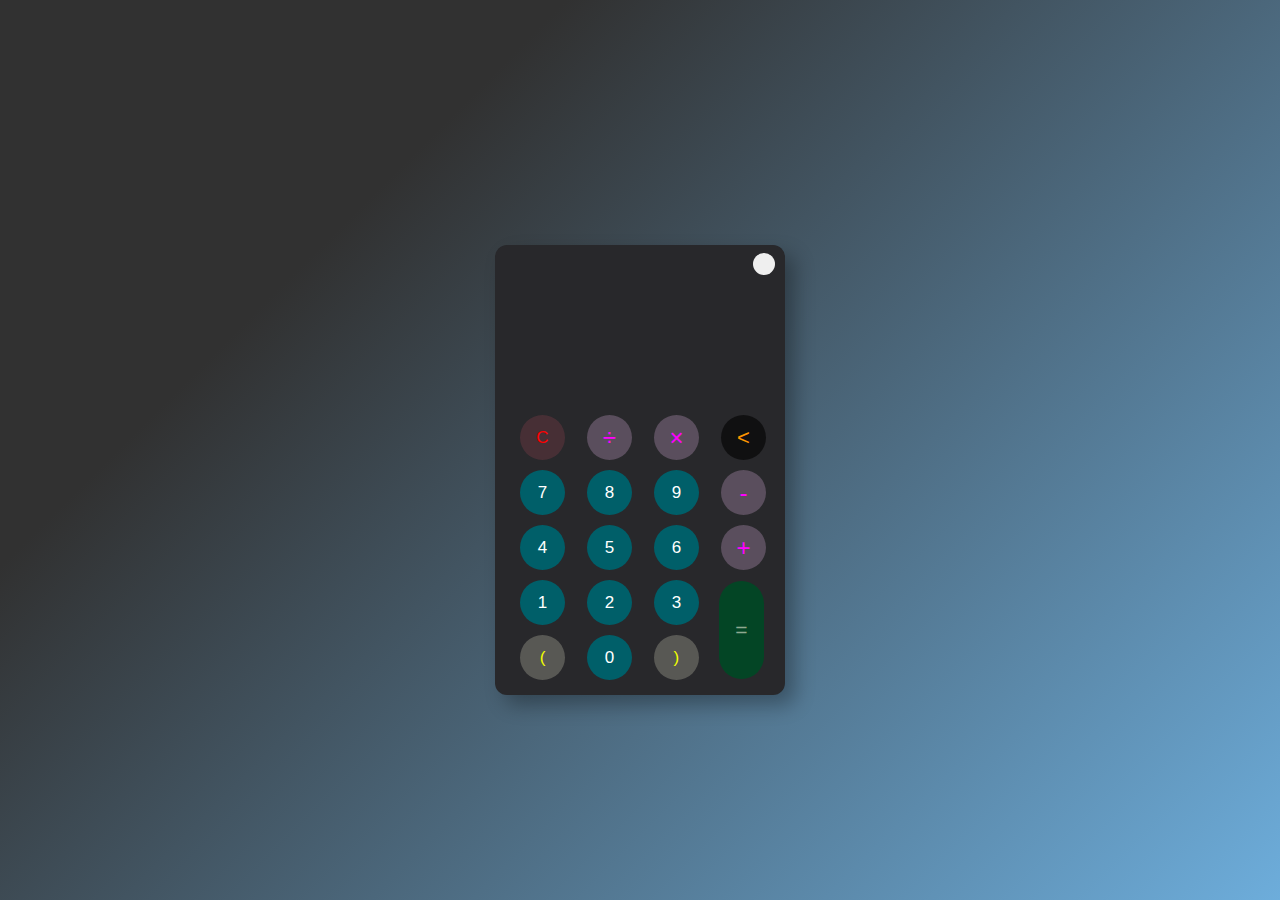
<file: 3. Calculator/index.html>
<!DOCTYPE html>
<html lang="en">
<head>
    <meta charset="UTF-8">
    <meta name="viewport" content="width=device-width, initial-scale=1.0">
    <title>Calculator</title>
    <link rel="stylesheet" href="style.css">
</head>
<body id="body">
    <div class="container dark-mode">

        <div class="theme-changer">
            <button class="theme-changing-button"></button>
        </div>
        <div class="display-screen">
            <div class="display" id="display"></div>
        </div>

        <div class="buttons">
            <table>
                <tr>
                    <td><button class="switch C" id="C">C</button></td>
                    <td><button class="switch math" id="division">&divide;</button></td>
                    <td><button class="switch math" id="multiply">&times;</button></td>
                    <td><button class="switch back" id="backspace"><</button></td>
                </tr>

                <tr>
                    <td><button class="switch number" id="seven">7</button></td>
                    <td><button class="switch number" id="eight">8</button></td>
                    <td><button class="switch number" id="nine">9</button></td>
                    <td><button class="switch math" id="minus">-</button></td>
                </tr>

                <tr>
                    <td><button class="switch number" id="four">4</button></td>
                    <td><button class="switch number" id="five">5</button></td>
                    <td><button class="switch number" id="six">6</button></td>
                    <td><button class="switch math" id="plus">+</button></td>
                </tr>

                <tr>
                    <td><button class="switch number" id="one">1</button></td>
                    <td><button class="switch number" id="two">2</button></td>
                    <td><button class="switch number" id="three">3</button></td>
                    <td rowspan="2"><button class="switch2 equalTo" id="equalTo">=</button></td>
                </tr>

                <tr>
                    <td><button class="switch bracket" id="left-paranthesis">(</button></td>
                    <td><button class="switch number" id="zero">0</button></td>
                    <td><button class="switch bracket" id="right-paranthesis">)</button></td>
                </tr>
            </table>
        </div>
    </div>
    
</body>
<script src="script.js"></script>
</html>
</file>
<file: 3. Calculator/style.css>
*{
    margin: 0;
    padding: 0;
    box-sizing: border-box;
}


.dark-mode{
    background-color: #28282B;
}

body{
    display: flex;
    align-items: center;
    justify-content: center;
    height: 100vh;
    width: 100vw;
    background-color: #6daddb;
background-image: linear-gradient(315deg, #6daddb 0%, #313131 74%);
    }



.container{
    height: 450px;
    width: 290px;
    border: none;
    position: relative;
    top: 20px;
    border-radius: 12px;
    padding: 8px 13px;
    box-shadow: 10px 10px 20px rgba(0, 0, 0, 0.3);
}

.theme-changing-button{
    height: 22px;
    width: 22px;
    border-radius: 100%;
    position: relative;
    left: 15.3rem;
    cursor: pointer;
    border: none;
    transition: all 200ms ease-in-out;
}
.theme-changing-button:hover{
    transform: scale(1.1);
}
.display-screen{
    height: 130px;
    min-width: 270px;
    width: auto;
    display: flex;
    justify-content: flex-end;
    align-items: flex-end;
    overflow: hidden;
}

.display{
    position: relative;
    bottom: 10px;
    right: 15px;
    font-size: 33px;
    color: #ffffff;
}

.buttons{
    height: 64%;
    width: 100%;
}


.buttons .switch{
    height: 45px;
    width: 45px;
    border-radius: 100%;
    cursor: pointer;
    margin: 4px 9.989px;
    font-size: 17px;
    transition: all 200ms ease-in-out;
}

.buttons .switch:hover{
    transform: scale(1.1);
}

.switch2{
    height: 98px;
    width: 45px;
    margin-left: 7.989px;
    border-radius: 100px;
    font-size: 17px;
    transition: all 200ms ease-in-out;
}
.switch2:hover{
    transform: scale(1.04);
}

.buttons .number{
    background-color: #005f69;
    color: #ffffff;
    border: none;
}

.buttons .C{
    background-color: #ce516430;
    color: red;
    border: none;
}

.buttons .back{
    background-color: #00000097;
    color: rgb(255, 149, 0);
    border: none;
    font-size: 22px;
}

.buttons .bracket{
    background-color: #f0f0d43e;
    color: #f2ff00;
    border: none;
}

.buttons .math{
    background-color: #af8db15f;
    color: #ff00ff;
    border: none;
    font-size: 24px;
}

.buttons .switch2{
    background-color: #014824ee;
    color: #8fa990;
    border: none;
    font-size: 21px;
}



                                                                    /* light-mode */
 .light-mode{
    background-color:#ffffff ;
 }
 
.theme-changing-button2{
    background-color: #28282B;
    border: none;
 }

 .display2{
    color: black;
}

.body-backgroundColor-change{
    background-color: #c3cbdc;
    background-image: linear-gradient(147deg, #c3cbdc 0%, #edf1f4 74%);
    }
</file>
